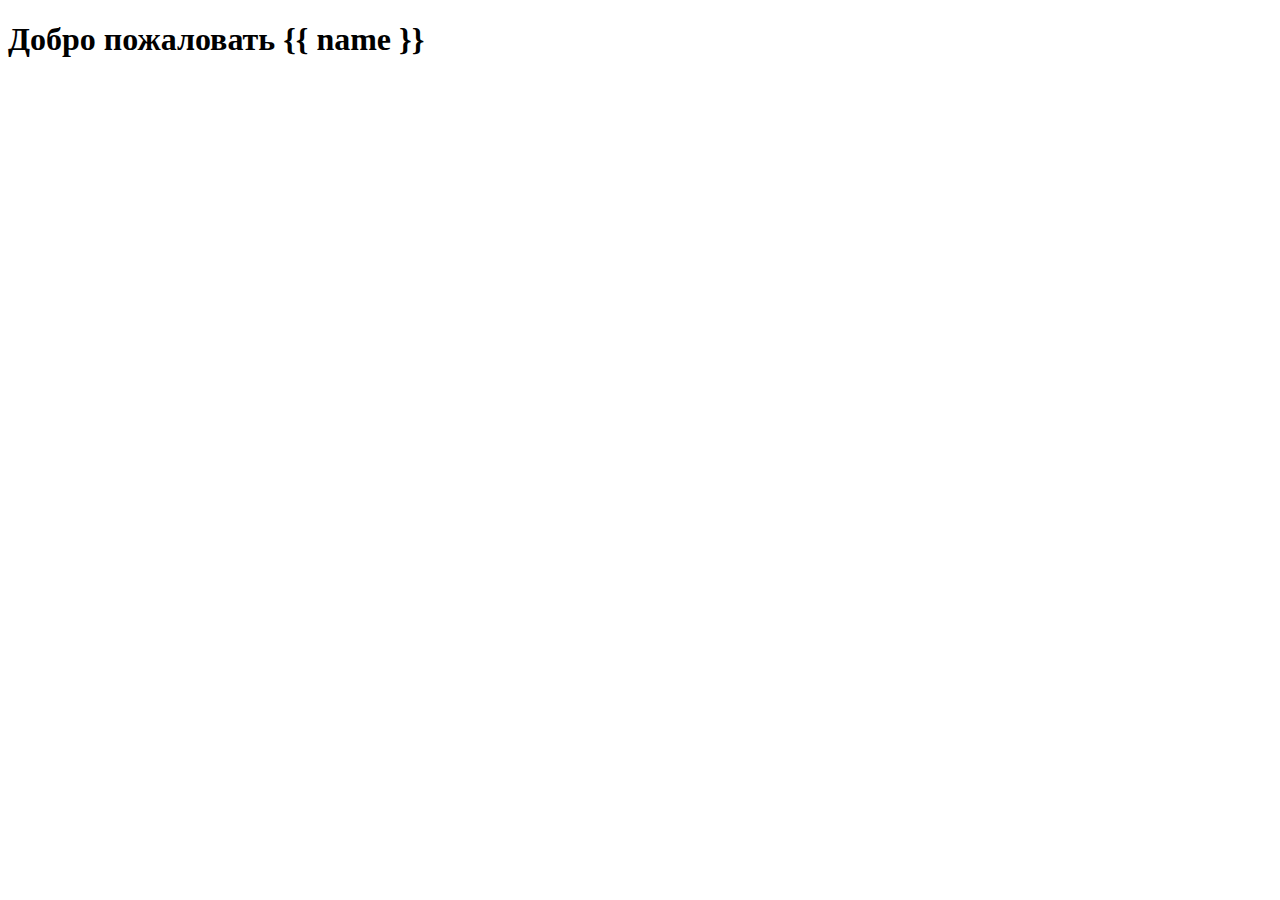
<file: main/templates/user.html>
<!DOCTYPE html>
<html lang="en">
<head>
    <meta charset="UTF-8">
    <meta http-equiv="X-UA-Compatible" content="IE=edge">
    <meta name="viewport" content="width=device-width, initial-scale=1.0">
    <title>Document</title>
</head>
<body>
    <h1>Добро пожаловать {{ name }}</h1>
</body>
</html>
</file>
